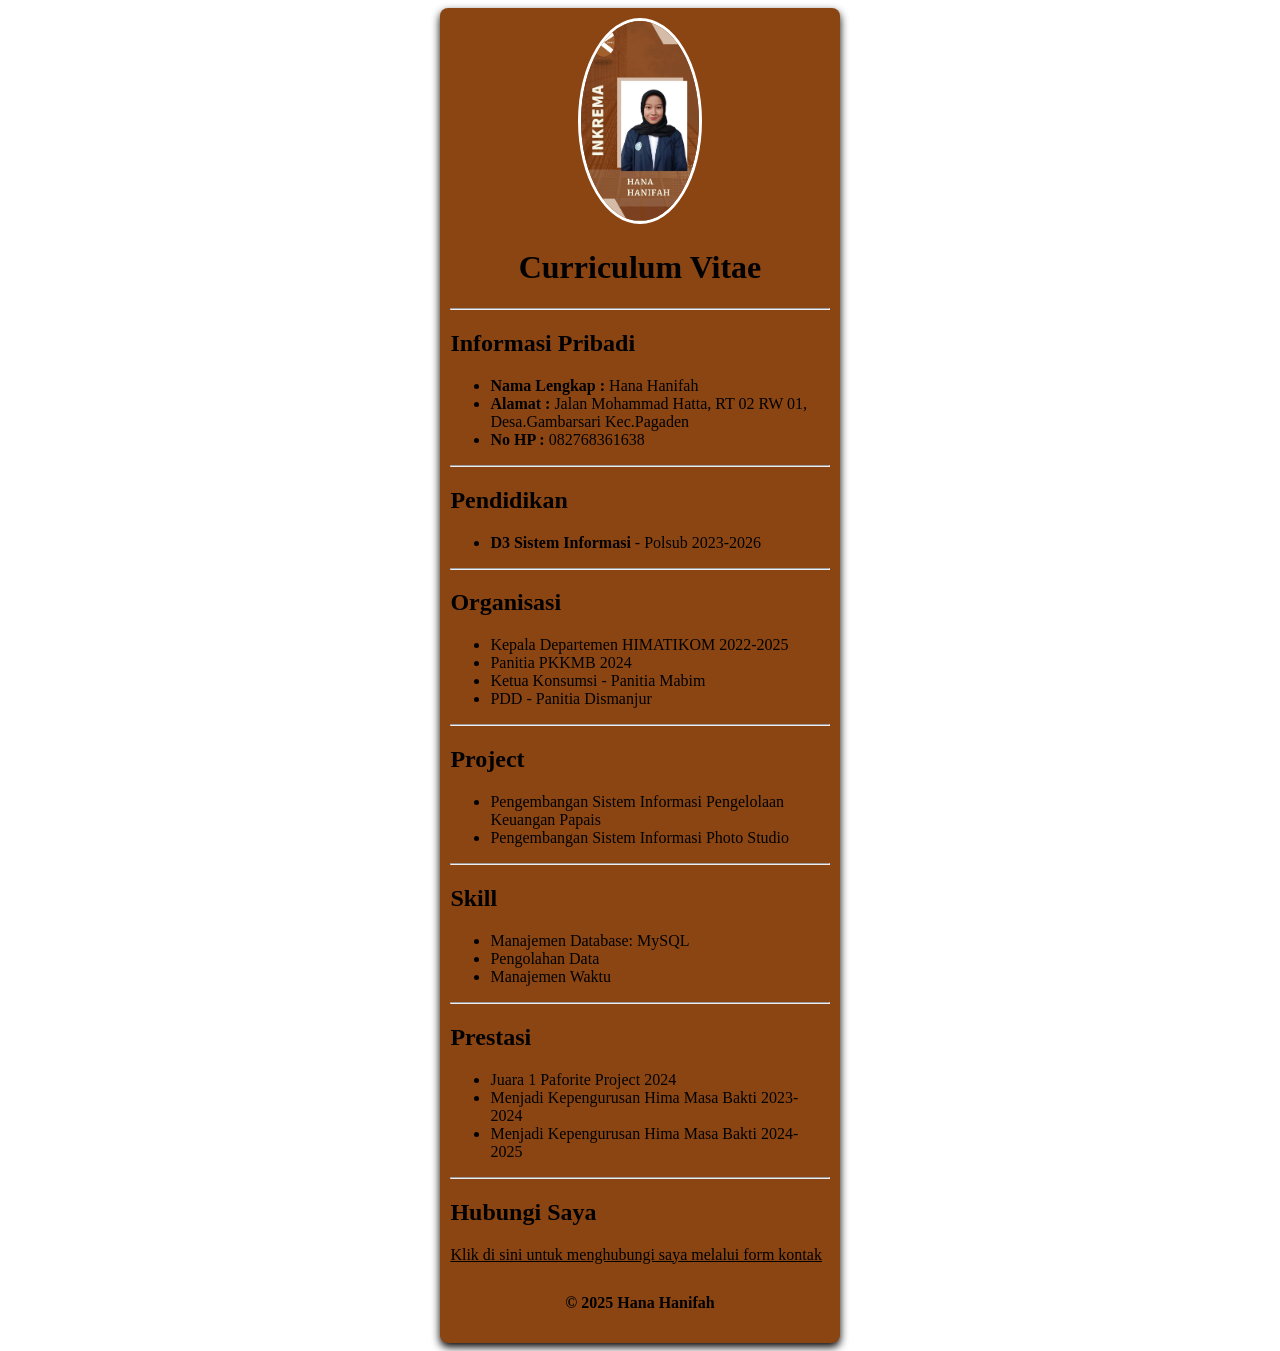
<file: index.html>
<!DOCTYPE html>
<html lang="id">
<head>
    <title>CV-Hana</title>
    <link rel="stylesheet" href="cv.css">
</head>

<body>
    <div class="container">
        <div class="profile-image">
            <img src="Hana.jpg">
        </div>

        <h1>Curriculum Vitae</h1>
        <hr />
        <h2>Informasi Pribadi</h2>
        <ul>
            <li><strong>Nama Lengkap :</strong> Hana Hanifah</li>
            <li><strong>Alamat :</strong> Jalan Mohammad Hatta, RT 02 RW 01, Desa.Gambarsari Kec.Pagaden</li>
            <li><strong>No HP :</strong> 082768361638</li>
        </ul>
        <hr />
        <h2>Pendidikan</h2>
        <ul>
            <li><strong>D3 Sistem Informasi</strong> - Polsub 2023-2026</li>
        </ul>
        <hr />
        <h2>Organisasi</h2>
        <ul>
            <li>Kepala Departemen HIMATIKOM 2022-2025</li>
            <li>Panitia PKKMB 2024</li>
            <li>Ketua Konsumsi - Panitia Mabim</li>
            <li>PDD - Panitia Dismanjur</li>
        </ul>

        <hr />
        <h2>Project</h2>
        <ul>
            <li>Pengembangan Sistem Informasi Pengelolaan Keuangan Papais</li>
            <li>Pengembangan Sistem Informasi Photo Studio</li>
        </ul>
        <hr />

        <h2>Skill</h2>
        <ul>
            <li>Manajemen Database: MySQL</li>
            <li>Pengolahan Data</li>
            <li>Manajemen Waktu</li>
        </ul>
        <hr />

        <h2>Prestasi</h2>
        <ul>
            <li>Juara 1 Paforite Project 2024</li>
            <li>Menjadi Kepengurusan Hima Masa Bakti 2023-2024</li>
            <li>Menjadi Kepengurusan Hima Masa Bakti 2024-2025</li>
        </ul>
        <hr />
        <h2 style="color: #000000;">Hubungi Saya</h2>
        <p><a href="link.html" style="color: #000000;">Klik di sini untuk menghubungi saya melalui form kontak</a></p>
        <footer>
            <h4><p>&copy; 2025 Hana Hanifah</p></h4>
        </footer>
    </div>
</body>

</html>
</file>
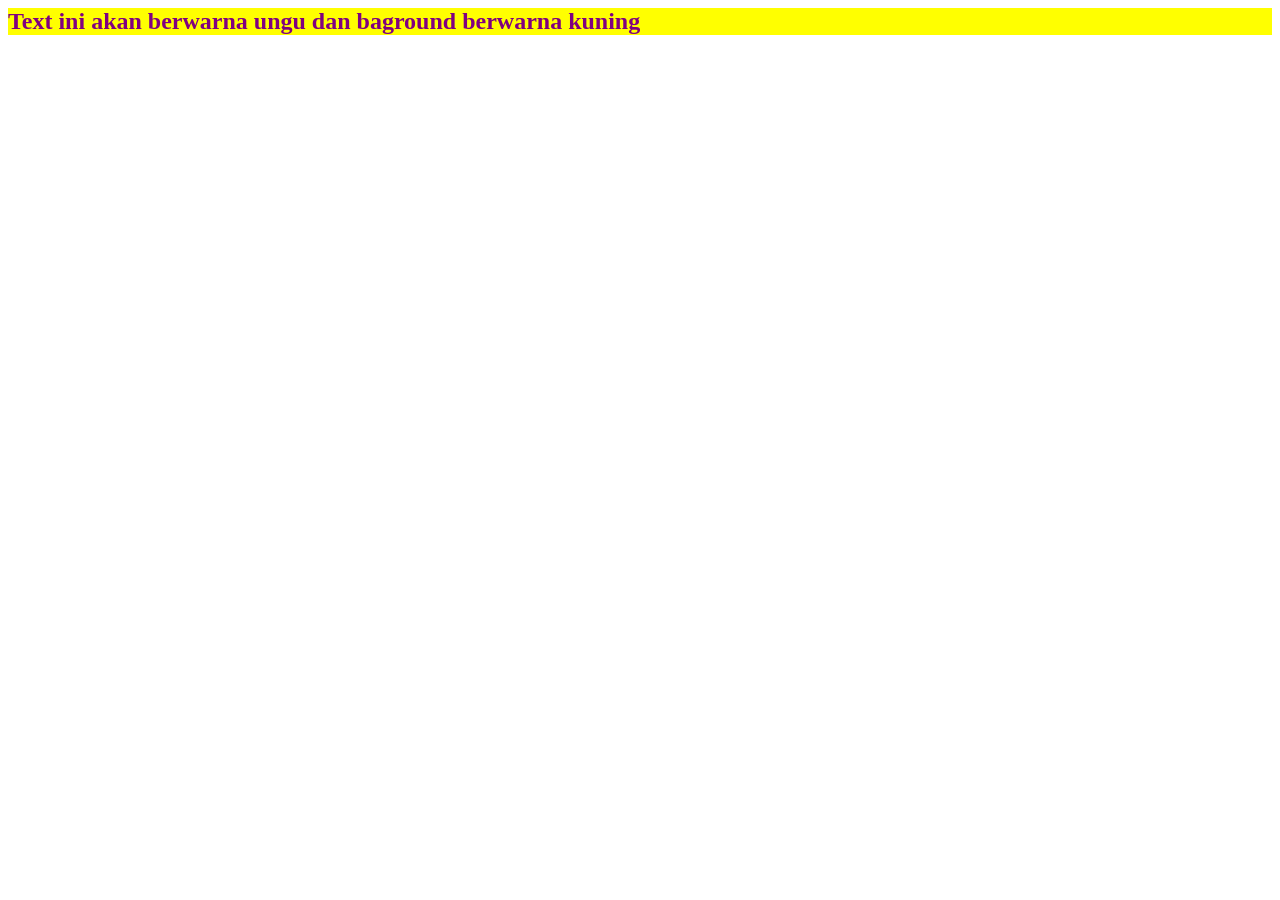
<file: External.html>
<html>
    <head>
        <link
            rel="stylesheet",
            href="styles.css";
        />
    </head>
    <body>
        <h2>Text ini akan berwarna ungu dan baground berwarna kuning</h2>
    </body>
</html>
</file>
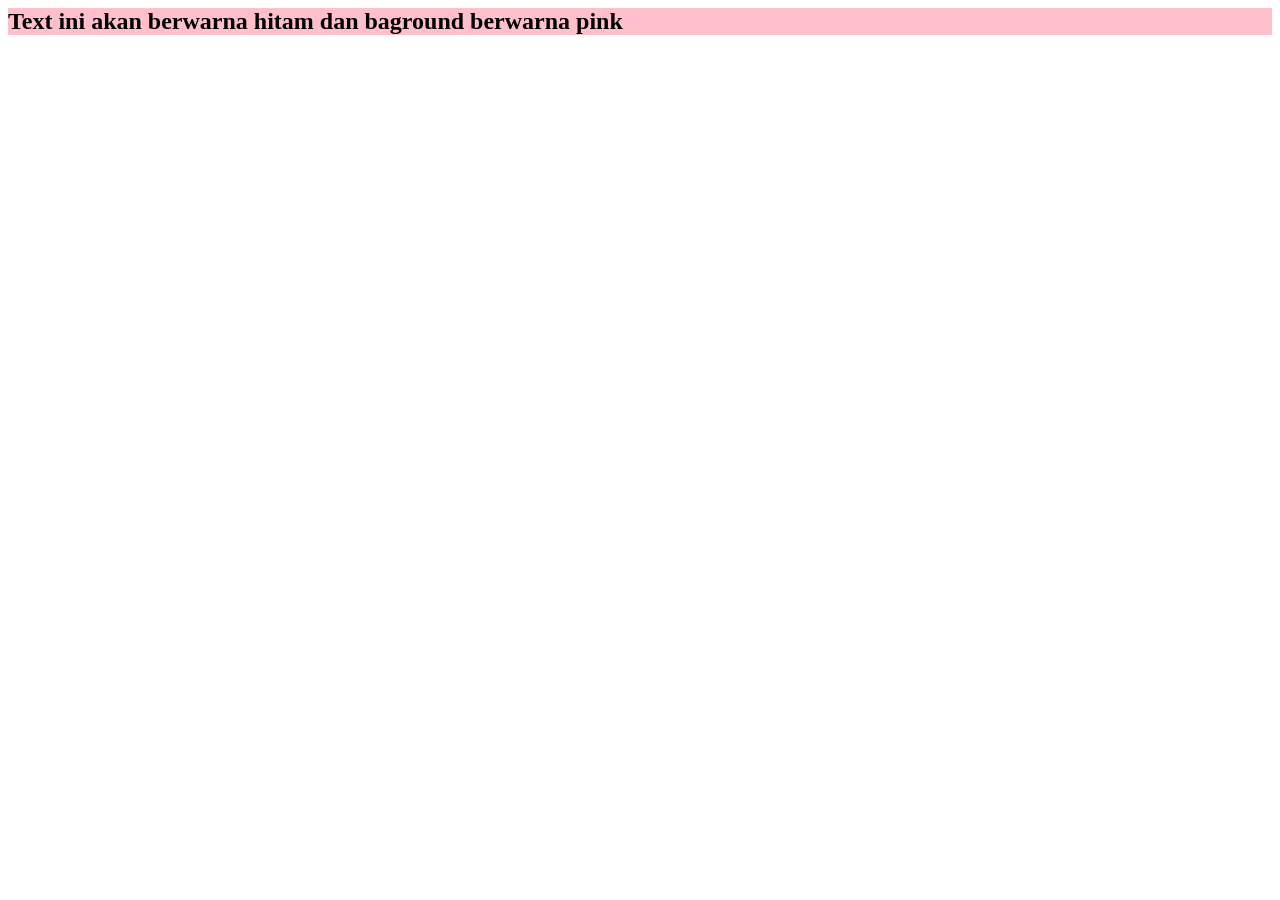
<file: Internal.html>
<html>
    <head>
        <style type="text/css">
            h2 {
                background-color: pink;
                color: black;
            }
            
        </style>
    </head>
    <body>
        <h2>
            Text ini akan berwarna hitam dan baground berwarna pink
        </h2>
    </body>
</html>
</file>
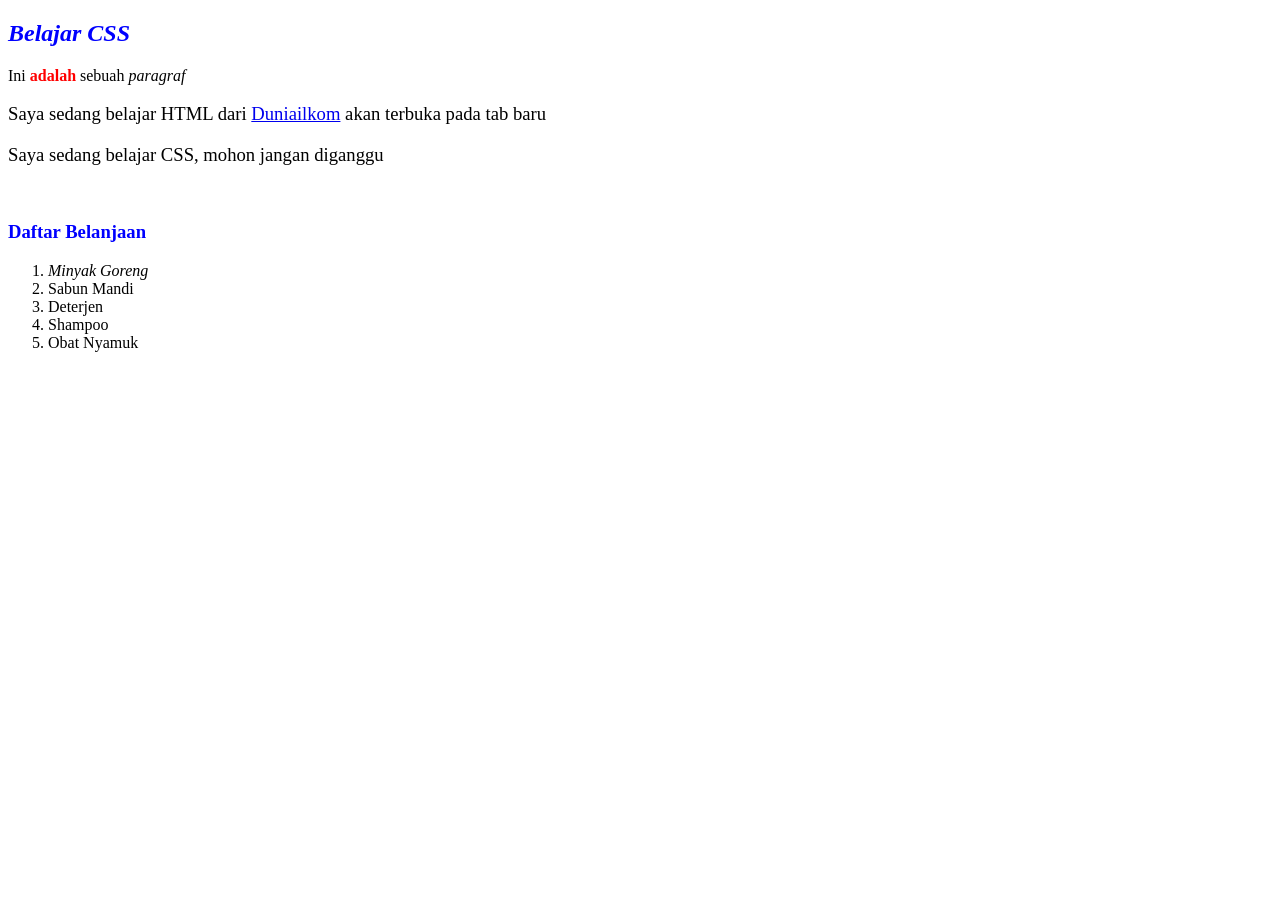
<file: Latihan2.1.html>
<!DOCTYPE html> 
<html> 
<head> 
<title>Belajar CSS</title> 
<style type="text/css"> 
h2, h3{ 
color: blue; 
} 
p strong { 
color:red; 
} 
h2.judul, paragraf { font-style: italic; 
} 
#belajar_html, p#belajar_css, h3.subheader { 
font-size:14pt; 
} 
</style> 
</head> 
<body> 
<h2 class="judul">Belajar CSS</h2> 
<p> Ini <strong>adalah</strong> sebuah <em>paragraf</em> </p> 
<p id="belajar_html" class="paragraf" >Saya sedang belajar HTML dari <a href="https://www.duniailkom.com" target="_blank">Duniailkom</a> akan terbuka pada tab baru</p> 
<p id="belajar_css" class="paragraf"> Saya sedang belajar CSS, mohon jangan diganggu</p> 
<br /> 
<h3 class="judul subheader">Daftar Belanjaan</h3> 
<ol> 
<li><em>Minyak Goreng</em></li> 
<li>Sabun Mandi</li> 
<li>Deterjen</li> 
<li>Shampoo</li> 
<li>Obat Nyamuk</li> 
</ol> 
</body> 
</html>
</file>
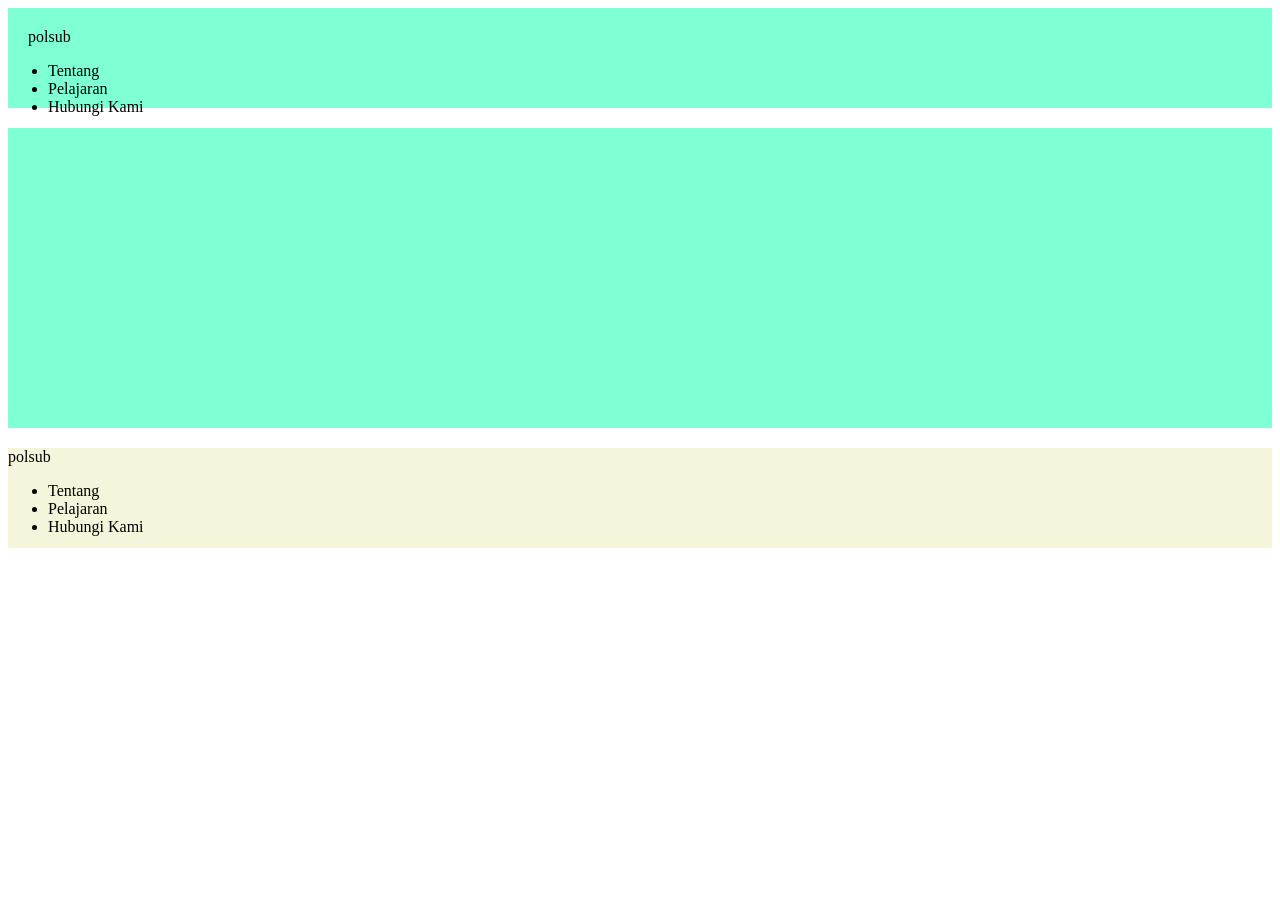
<file: Latihan2.2.html>
<!DOCTYPE html>
<html lang="en">
    <head>
        <link
            rel="stylesheet",
            href="stylesheet.css";
        />
    </head>
<body>
    <div class="header">
        <div class="header-logo">polsub</div>
        <div class="header-list">
            <ul>
                <li>Tentang</li>
                <li>Pelajaran</li>
                <li>Hubungi Kami</li>
            </ul>
        </div>
    </div>

    <div class="main">

    </div>
    <div class="footer">
        <div class="footer-logo">polsub</div>
        <div class="footer-list">
            <ul>
                <li>Tentang</li>
                <li>Pelajaran</li>
                <li>Hubungi Kami</li>
            </ul>
        </div>
    </div>
</body>
</html>
</file>
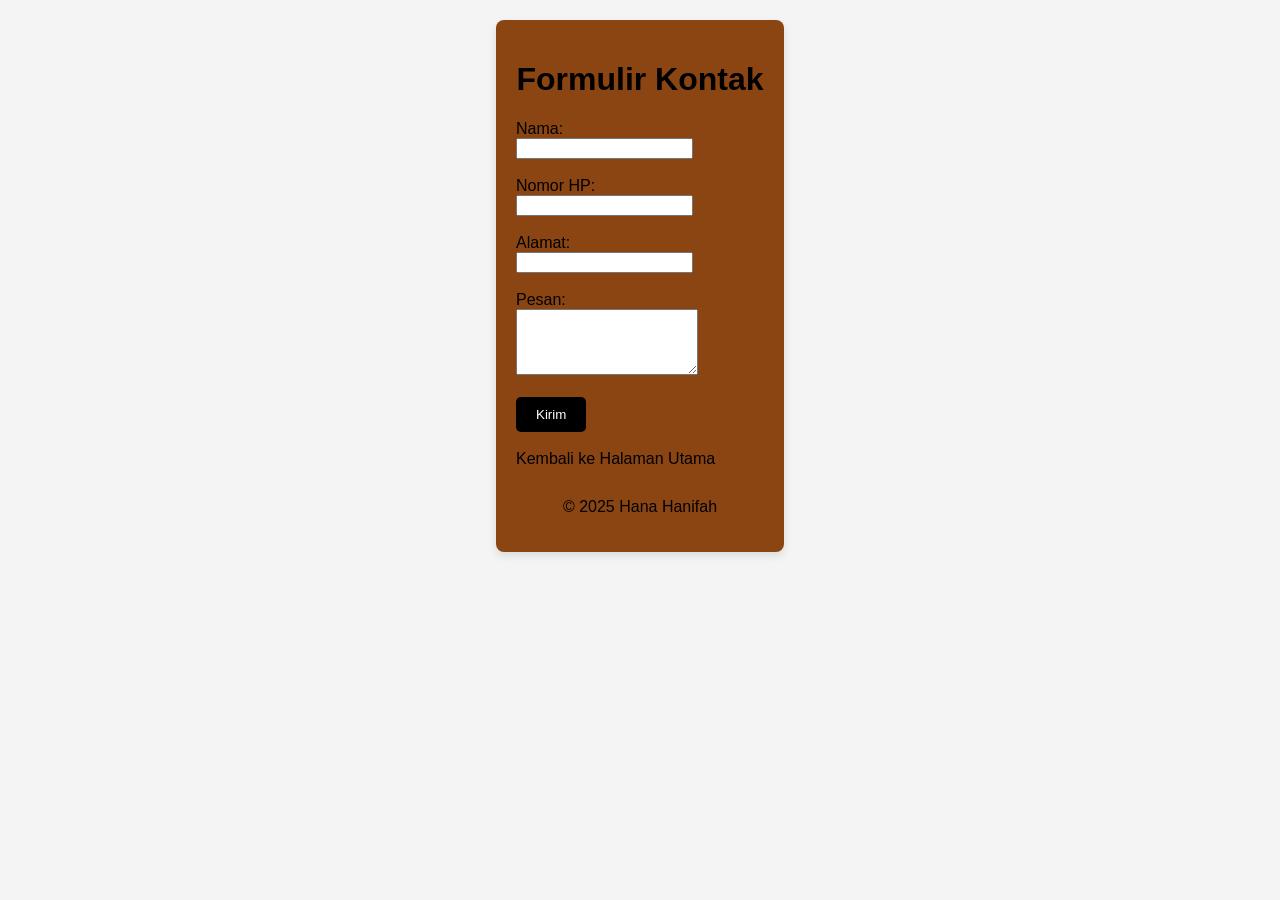
<file: link.html>
<!DOCTYPE html>
<html lang="id">
<head>
    <meta charset="UTF-8">
    <meta name="viewport" content="width=device-width, initial-scale=1.0">
    <title>Hubungi Kami</title>
</head>
<body style="font-family: Arial, sans-serif; background-color: #f4f4f4; margin: 0; padding: 20px;">

    <!-- Container utama -->
    <div style="background-color: saddlebrown; width: 20%; margin: 0 auto; padding: 20px; border-radius: 8px; box-shadow: 0 4px 8px rgba(0, 0, 0, 0.1);">
        
        <!-- Judul Halaman -->
        <h1 style="text-align: center; color: #000000;">Formulir Kontak</h1>

        <!-- Formulir Kontak -->
        <form action="mailto:hanahanifah110@gmail.com" method="post" enctype="text/plain">
            <!-- Input Nama -->
            <label for="nama">Nama:</label><br>
            <input type="text" id="nama" name="nama" required><br><br>

            <!-- Input Nomor HP -->
            <label for="no_hp">Nomor HP:</label><br>
            <input type="text" id="no_hp" name="no_hp" required><br><br>

            <!-- Input Alamat -->
            <label for="alamat">Alamat:</label><br>
            <input type="text" id="alamat" name="alamat" required><br><br>

            <!-- Input Pesan -->
            <label for="pesan">Pesan:</label><br>
            <textarea id="pesan" name="pesan" rows="4" required></textarea><br><br>

            <!-- Tombol Kirim -->
            <button type="submit" style="background-color: #000000; color: white; padding: 10px 20px; border: none; border-radius: 5px; cursor: pointer;">Kirim</button>
        </form>

        <br>
        <!-- Tautan Kembali ke Halaman Utama -->
        <a href="cv.html" style="color: #000000; text-decoration: none; font-size: 16px;">Kembali ke Halaman Utama</a>

        <footer style="text-align: center; margin-top: 30px;">
            <p>&copy; 2025 Hana Hanifah</p>
        </footer>

    </div>

</body>
</html>
</file>
<file: cv.css>
.container {
    background-color: saddlebrown;
    width: 30%;
    margin: 0 auto;
    padding: 10px;
    border-radius: 8px;
    box-shadow: 0 4px 8px black;
}

.profile-image {
    text-align: center;
    margin-bottom: 20px;
}

.profile-image img {
    border-radius: 50%;
    border: 3px solid white;
    height: 200px;
}

h1 {
    text-align: center;
    color: black;
}

h2 {
    color: black;
}

footer {
    text-align: center;
    margin-top: 30px;
}
</file>
<file: styles.css>
h2{
    background-color: yellow; 
    color: purple;
}
</file>
<file: stylesheet.css>
.header-logo {
    padding-top: 20px;
    padding-left: 20px;
}

.header{
    height: 100px;
    background-color: aquamarine;
    margin-bottom: 20px;;
}

.main {
    height: 300px;
    background-color: aquamarine;
    margin-bottom: 20px;
}

.footer {
    height: 100px;
    background-color: beige;
}
</file>
